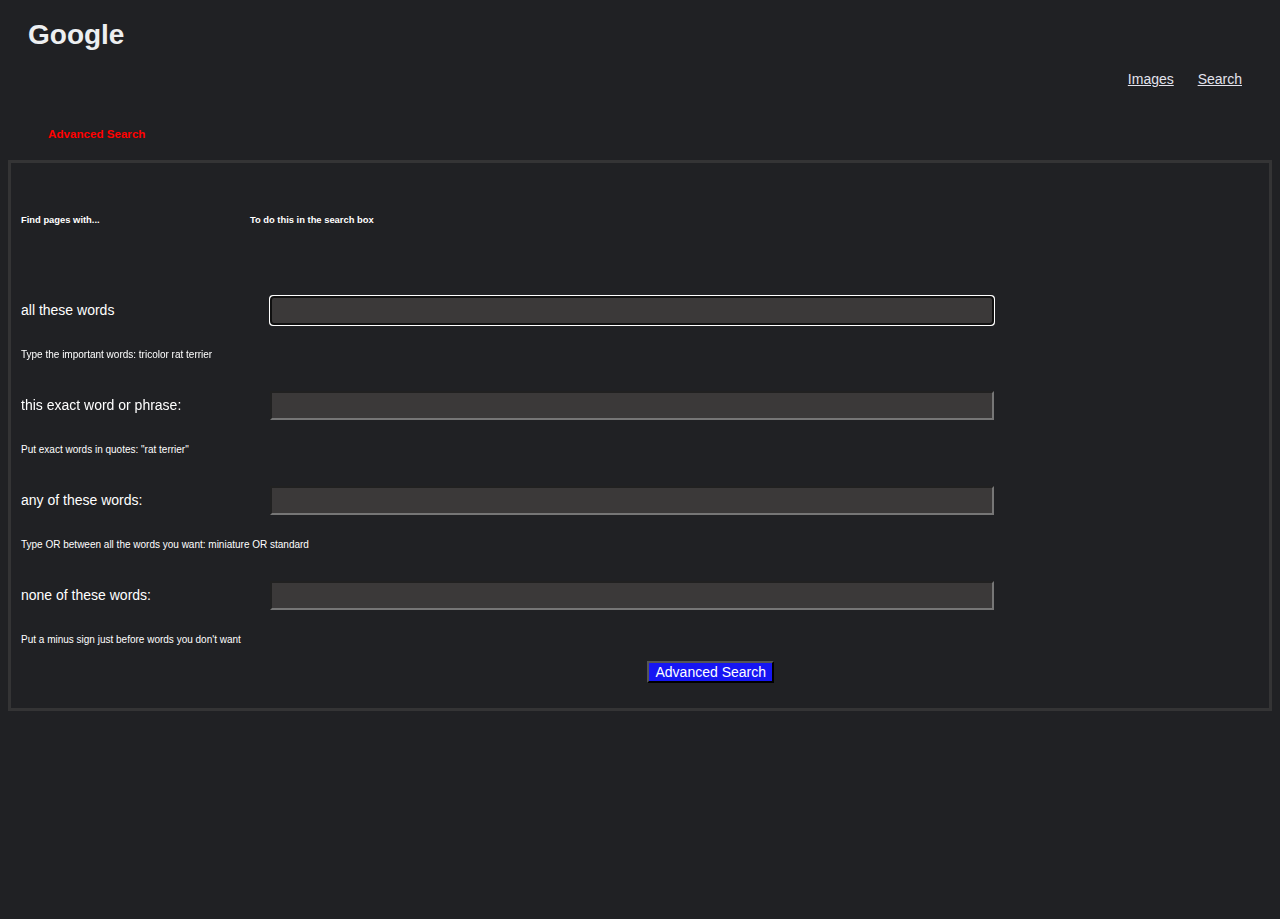
<file: adv_search.html>
<!DOCTYPE html>
<html lang="en">
    <head>
        <title>Search</title>
        <!-- Required meta tags -->
        <meta charset="utf-8">
        <meta name="viewport" content="width=device-width, initial-scale=1">

        <!-- Bootstrap CSS -->
        <link href="https://cdn.jsdelivr.net/npm/bootstrap@5.0.2/dist/css/bootstrap.min.css" rel="stylesheet" integrity="sha384-EVSTQN3/azprG1Anm3QDgpJLIm9Nao0Yz1ztcQTwFspd3yD65VohhpuuCOmLASjC" crossorigin="anonymous">
        <link rel="stylesheet" href="https://cdnjs.cloudflare.com/ajax/libs/font-awesome/5.9.0/css/all.css">

        <link href="static/styles.css" rel="stylesheet">
    </head>
    <body>
        <div class="row">
            <div class=" col left_align">
                <h1>Google</h1>
            </div>
            <div class="col right_align">
                <a href="images.html">Images</a>
                <a href="index.html">Search</a>
            </div>
        </div>
        <div class="title">
            <h5>Advanced Search</h5>
        </div>
        <div class="border-container">
            <div class="row">
                <div class="col label-lefts">
                    <h6>Find pages with...</h6>
                </div>
                <div class="col label-rights">
                    <h6>To do this in the search box</h6>
                </div>
                
            </div>
            <form action="https://www.google.ca/search?">
                <div>
                    <label class="label-left" for="name">all these words</label>
                    <input class="input" id="all" name="as_q" type="text" autofocus>
                    <label class="label-right" for="name">Type the important words:  tricolor rat terrier</label>
                </div>
                <div>                                   
                    <label class="label-left" for="name">this exact word or phrase:</label>
                    <input class="input" id="exact" name="as_epq" type="text" autofocus>
                    <label class="label-right" for="name">Put exact words in quotes:  "rat terrier"</label>
                </div>
                <div>
                    <label class="label-left" for="name">any of these words:</label>
                    <input class="input" id="any" name="as_oq" type="text" autofocus>
                    <label class="label-right" for="name">Type OR between all the words you want: miniature OR standard</label>
                </div>
                <div>
                    <label class="label-left" for="name">none of these words:</label>
                    <input class="input" id="noWords" name="as_eq" type="text" autofocus>
                    <label class="label-right" for="name">Put a minus sign just before words you don't want</label>
                </div>
                <div class="containers">     
                    <button class="btn me-md-1 adv-search-btn" type="submit" value="Google Search">Advanced Search</button>
                </div>
            </form>
        </div>
    </body>
</html>

<!--
WARNING: The scripts pip.exe, pip3.10.exe, pip3.11.exe and pip3.exe are installed in 'C:\Users\chris\AppData\Local\Programs\Python\Python311\Scripts' which is not on PATH.
  Consider adding this directory to PATH or, if you prefer to suppress this warning, use --no-warn-script-location.
 WARNING: The script normalizer.exe is installed in 'C:\Users\chris\AppData\Local\Packages\PythonSoftwareFoundation.Python.3.10_qbz5n2kfra8p0\LocalCache\local-packages\Python310\Scripts' which is not on PATH.
  Consider adding this directory to PATH or, if you prefer to suppress this warning, use --no-warn-script-location.
  WARNING: The script submit50.exe is installed in 'C:\Users\chris\AppData\Local\Packages\PythonSoftwareFoundation.Python.3.10_qbz5n2kfra8p0\LocalCache\local-packages\Python310\Scripts' which is not on PATH.
  Consider adding this directory to PATH or, if you prefer to suppress this warning, use --no-warn-script-location.

-->
</file>
<file: static/styles.css>
body, html {
    height: 100%;
    margin: 0;
    padding: 0;
}

body, button {
    font-size: 14px;
    font-family: arial,sans-serif;
    
}

body {
    display: block;
    margin: 8px;
    background: #202124;
    color: white;
}

.right_align {
    text-align: right;
    margin-top: 20px;
    margin-right: 20px;
    margin-bottom: 0px;
    padding: 20px, 20px, 0px, 0px;
}

.text-right-align {
  text-align: right;
  font-size: small;

}

.left_align {
  text-align: left;
  margin-top: 5px;
  margin-left: 20px;
  padding: 0px;
  color: rgb(237, 239, 241);
  font-size: 14px;
  font-weight: 400;
}

a {
    color:  #e3e3ed; 
    padding : 10px;
}

a:hover {
    color: gray;
   
}

.title {
  color: red;
  text-align: left;
  margin-top: 40px;
  margin-left: 40px;
  margin-bottom: 20px;
}

.container {
    position: relative; 
    text-align: center; 
    top: 10%;
}

.containers {
  position: relative; 
  text-align: right;
  margin-right: 480px; 
}

.border-container {
  border: 3px solid;
  border-color: #343435;
  padding: 10px;
  text-align: left;
  color: white;
}

img {
    width: 275px;
    height: 125px;
    margin: 10px;  
}



  .search-form {
    border-radius: 33px 33px 33px 33px;
    margin: 10px;
    padding: 10px;
    width: 40%; 
    position: relative;
    border: 3px solid;
    border-color: #343435;
    background: #202124;
    border-style: solid;
    color:  #e3e3ed; 
    font-size: 16px;
    font-family: arial,sans-serif;
  }

  .search-form:hover {
    background: #343435;

  }

  .fa-search {
    position: absolute;
    top: 30%;
    transform: translateY(-50%);
    right: 31.5%;
    width: 20px;
    color:  #474749; 
  }
  
  .search-btn {
    background-color: rgb(59, 57, 57);   
    margin: 5px;
    
   }
  .search-btn:hover {
   border-color: #b3b3b8;
    border-style: solid;
    background-color: rgb(59, 57, 57); 
    }

  .adv-search-btn {
    background-color: rgb(22, 22, 243);    
    margin: 5px;
    color: white;
    
    }
  .adv-search-btn:hover {
    background-color: rgb(26, 26, 114); 
    color: white;
    }


    div {
      margin-bottom: 10px;
    }
    .label-left  {
      display: inline-block;
      width: 225px;

    }

    .label-lefts  {
      display: inline-block;
      width: 225px;
      margin-top: 20px;
      margin-bottom: 20px;

    }

    .label-rights  {
      display: inline-block;
      text-align: right;
      margin-right: 270px;
      margin-top: 20px;
      margin-bottom: 20px;
    }

    .label-right  {
      display: inline-block;
      width: 300px;
      font-size:x-small;
    }
    .input {
      padding: 5px 10px;
      margin: 20px;
      width: 700px;
      background-color: rgb(59, 57, 57); 
      color: white;
      
    }
    .input:hover {
      border-color: #b3b3b8;
       border-style: solid;
       background-color: rgb(39, 2, 2); 
       color: white;
       }
</file>
